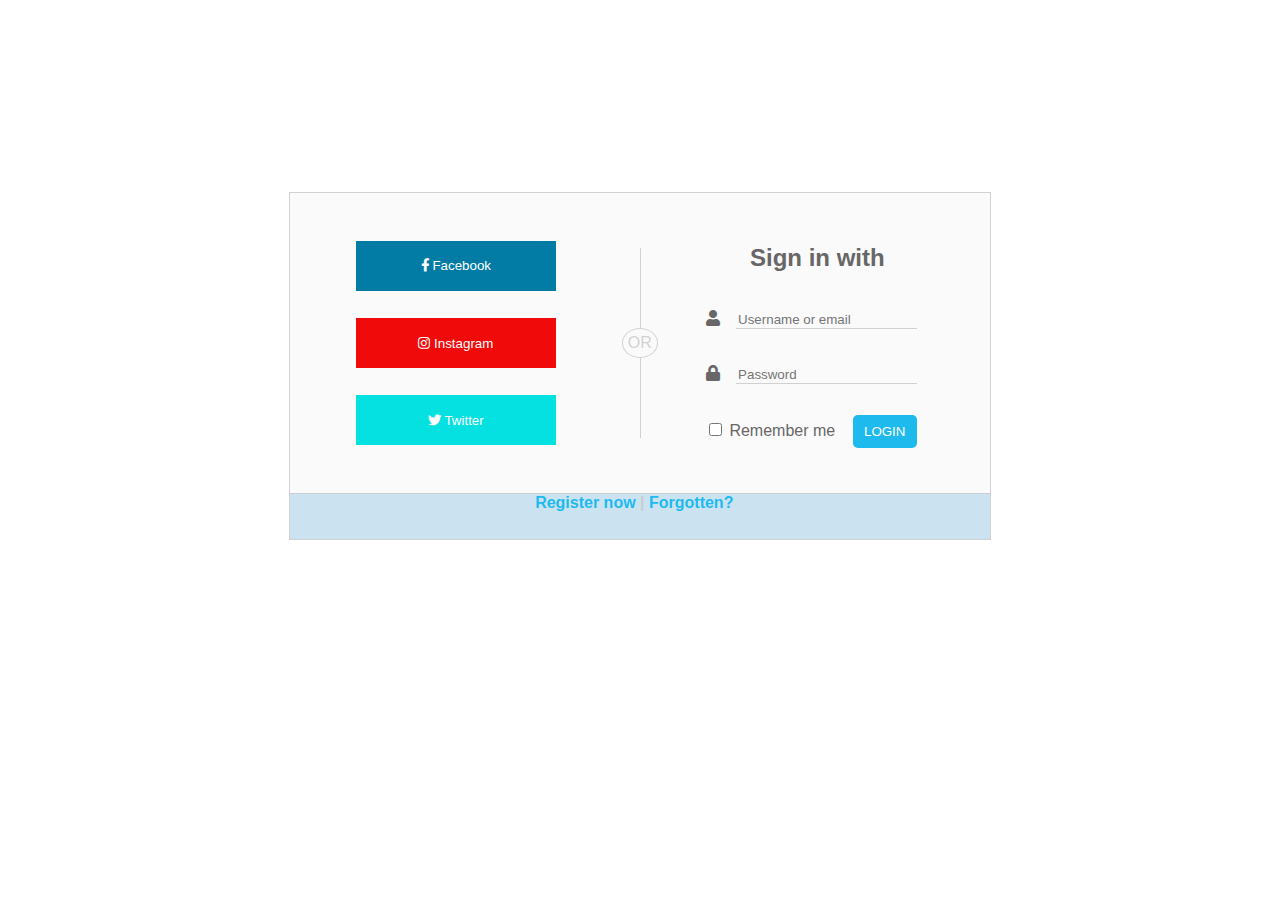
<file: index.html>
<!DOCTYPE html>
<html lang="en">
  <head>
    <meta charset="UTF-8" />
    <meta http-equiv="X-UA-Compatible" content="IE=edge" />
    <meta name="viewport" content="width=device-width, initial-scale=1.0" />
    <title>Login App</title>
    <link rel="icon" href="./img/login.png" />
    <link rel="stylesheet" href="./fontawesome-free-5.15.2-web/css/all.css" />
    <link rel="stylesheet" href="./css/style.css" />
  </head>
  <body>
    <div class="pagestyle">
      <div class="input_content">
        <div class="social_block">
          <button class="button__f">
            <i class="fab fa-facebook-f"></i> Facebook</button
          ><br />
          <button class="button__g">
            <i class="fab fa-instagram"> </i> Instagram</button
          ><br />
          <button class="button__t">
            <i class="fab fa-twitter"></i> Twitter
          </button>
        </div>
        <div class="middle_block">
          <div class="middle_or">OR</div>
          <div class="middle_line">,</div>
        </div>
        <div class="login_block">
          <div class="login_field">
            <h2 class="login_table">Sign in with</h2>
            <br />
            <div class="user_field">
              <i class="fas fa-user"></i>
              <label for="name" class="login_name"></label>
              <input
                type="text"
                name="name"
                placeholder="Username or email"
                id="1"
              />
            </div>
            <br /><br />
            <div class="password_field">
              <i class="fas fa-lock"></i>
              <label for="pw" class="login_password"></label>
              <input
                type="text"
                name="password"
                placeholder="Password"
                id="2"
              />
            </div>
          </div>
          <br />
          <div class="login_button">
            <input type="checkbox" name="rememberMe" />
            <span class="remember">Remember me</span>
            <button class="button__l">LOGIN</button>
          </div>
        </div>
      </div>

      <div class="register">
        <label class="register_text"
          >Register now <span>|</span> Forgotten?</label
        >
        <label class="switch">
          <input type="checkbox" name="moreInfo" />
          <span class="slider"></span>
        </label>
      </div>
    </div>
  </body>
</html>
</file>
<file: css/style.css>
@import url("https://fonts.googleapis.com/css2?family=Ubuntu:wght@300&display=swap");
/* * {
  margin: 0;
  padding: 0;
  box-sizing: border-box;
} */
body {
  display: flex;
  justify-content: center;
  font-family: Arial, Helvetica, sans-serif;
  align-items: center;
  margin: 15% auto;
}
.pagestyle {
  color: white;
  background-color: rgb(250, 250, 250);
  border: 1px rgba(199, 199, 199, 0.8) solid;
  width: 65%;
  max-width: 700px;
  text-align: center;
}
.input_content {
  display: flex;
  text-align: center;
  align-content: center;
  align-items: center;
  min-height: 300px;
}

.social_block {
  display: block;
  text-align: center;
  width: 52%;
  padding-left: 30px;
}

button {
  height: 50px;
  width: 200px;
  border: none;
  color: white;
  padding: 1vh;
  margin: 5%;
}
.button__f {
  background-color: rgb(2, 124, 165);
}
.button__g {
  background-color: rgb(240, 10, 10);
}
.button__t {
  background-color: rgb(5, 224, 224);
}

/* middle block with OR */
.middle_block {
  display: flex;
  width: 5%;
  align-items: center;
  padding: 0px 30px;
}
.middle_or {
  border: rgba(199, 199, 199, 0.8) solid 1.5px;
  border-radius: 100%;
  padding: 5px;
  color: rgba(199, 199, 199, 0.8);
  text-align: center;
  z-index: 1;
  background-color: rgb(250, 250, 250);
}
.middle_line {
  background-color: rgba(199, 199, 199, 0.8);
  height: 190px;
  width: 1px;
  transform: translate(-18px);
  z-index: 0;
  margin: 0;
}
/* login block */
.login_block {
  /* display: block; */
  text-align: center;
  width: 50%;
  padding-right: 42px;
  color: rgb(104, 102, 102);
}

.login_block h2 {
  color: rgb(104, 102, 102);
}
.login_block i {
  transform: translate(-12px);
}
input {
  background-color: rgb(250, 250, 250);
  border: none;
  border-bottom: solid rgba(199, 199, 199, 0.8) 1px;
}
/* register block */
.register {
  border-top: solid rgba(199, 199, 199, 0.8) 1px;
  /* align-items: center;
  text-align: center;
  justify-content: center;
  align-content: center; */
  /* justify-content: space-around; */
  background-color: #cbe3f1;
  height: 5vh;
}
.register label {
  justify-content: center;
}
.register_text {
  font-weight: bold;
  color: rgb(30, 186, 238);
  /* padding: 10vh; */
}
.register_text span {
  color: rgba(199, 199, 199, 0.8);
}
.switch input {
  opacity: 0;
  width: 0;
  height: 0;
}
.button__l {
  background-color: rgb(30, 186, 238);
  border-radius: 0.3rem;
  width: 4rem;
  height: auto;
}
</file>
